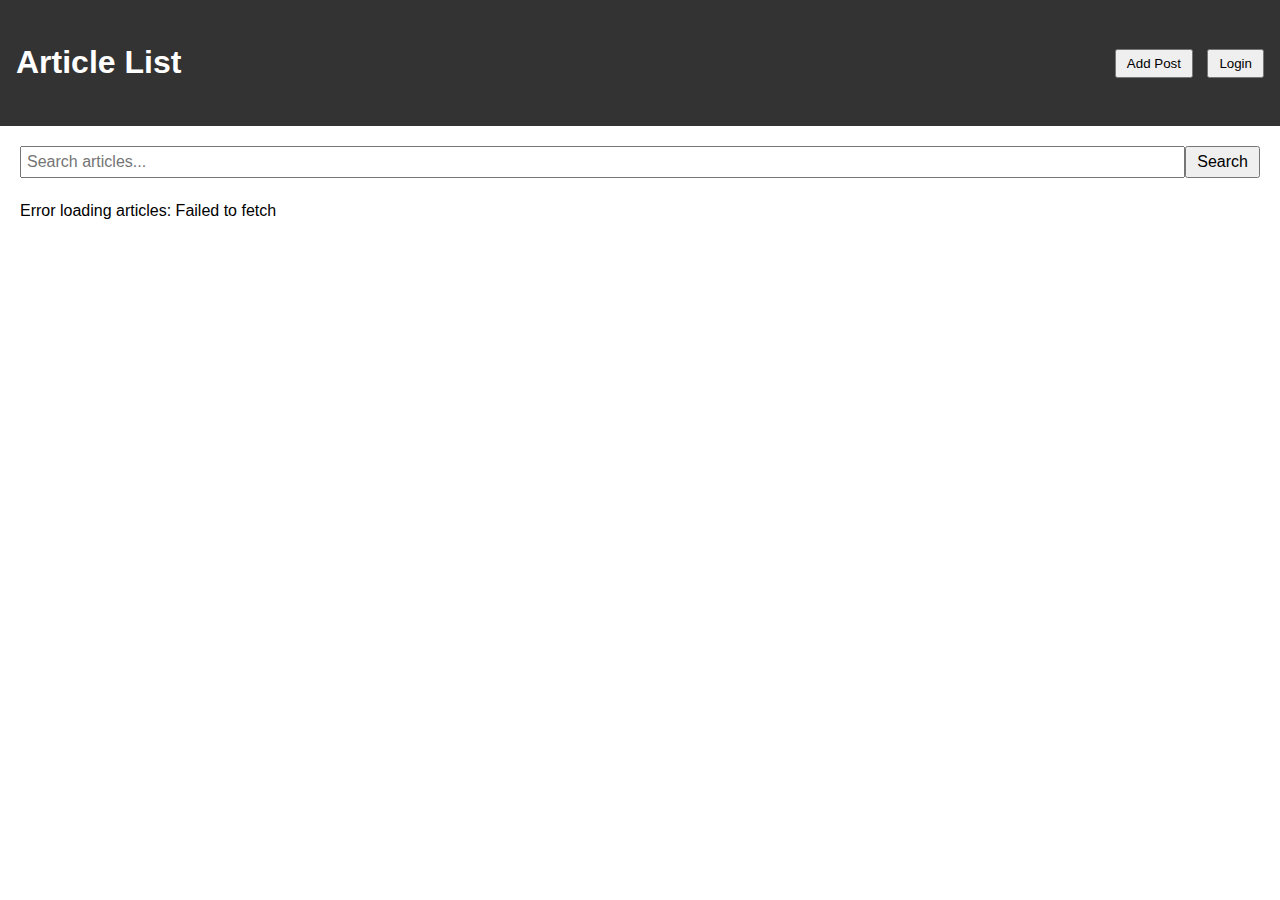
<file: index.html>
<!DOCTYPE html>
<html lang="en">
<head>
    <meta charset="UTF-8">
    <meta name="viewport" content="width=device-width, initial-scale=1.0">
    <title>Article List</title>
    <link rel="stylesheet" href="styles.css">
</head>
<body>
    <header>
        <h1>Article List</h1>
        <nav>
            <button id="addPostBtn">Add Post</button>
            <button id="loginBtn">Login</button>
        </nav>
    </header>
    <main>
        <div id="searchContainer">
            <input type="text" id="searchInput" placeholder="Search articles...">
            <button id="searchBtn">Search</button>
        </div>
        <div id="articleList"></div>
    </main>
    <script src="script.js"></script>
</body>
</html>
</file>
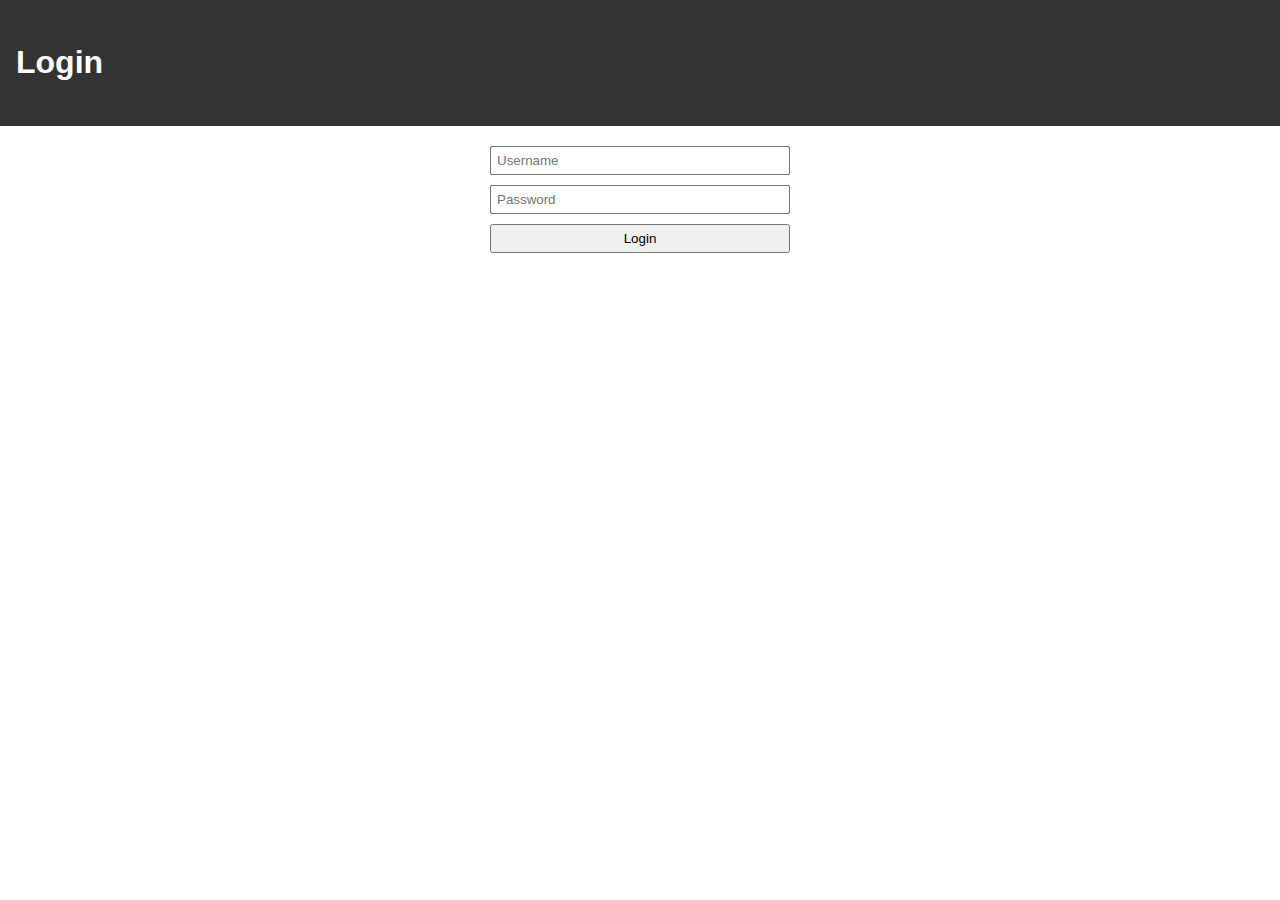
<file: add-post.html>
<!DOCTYPE html>
<html lang="en">
<head>
    <meta charset="UTF-8">
    <meta name="viewport" content="width=device-width, initial-scale=1.0">
    <title>Add Post</title>
    <link rel="stylesheet" href="styles.css">
</head>
<body>
    <header>
        <h1>Add Post</h1>
    </header>
    <main>
        <form id="addPostForm">
            <input type="text" id="title" placeholder="Title" required>
            <textarea id="content" placeholder="Content" required></textarea>
            <button type="submit">Add Post</button>
        </form>
    </main>
    <script src="add-post.js"></script>
</body>
</html>
</file>
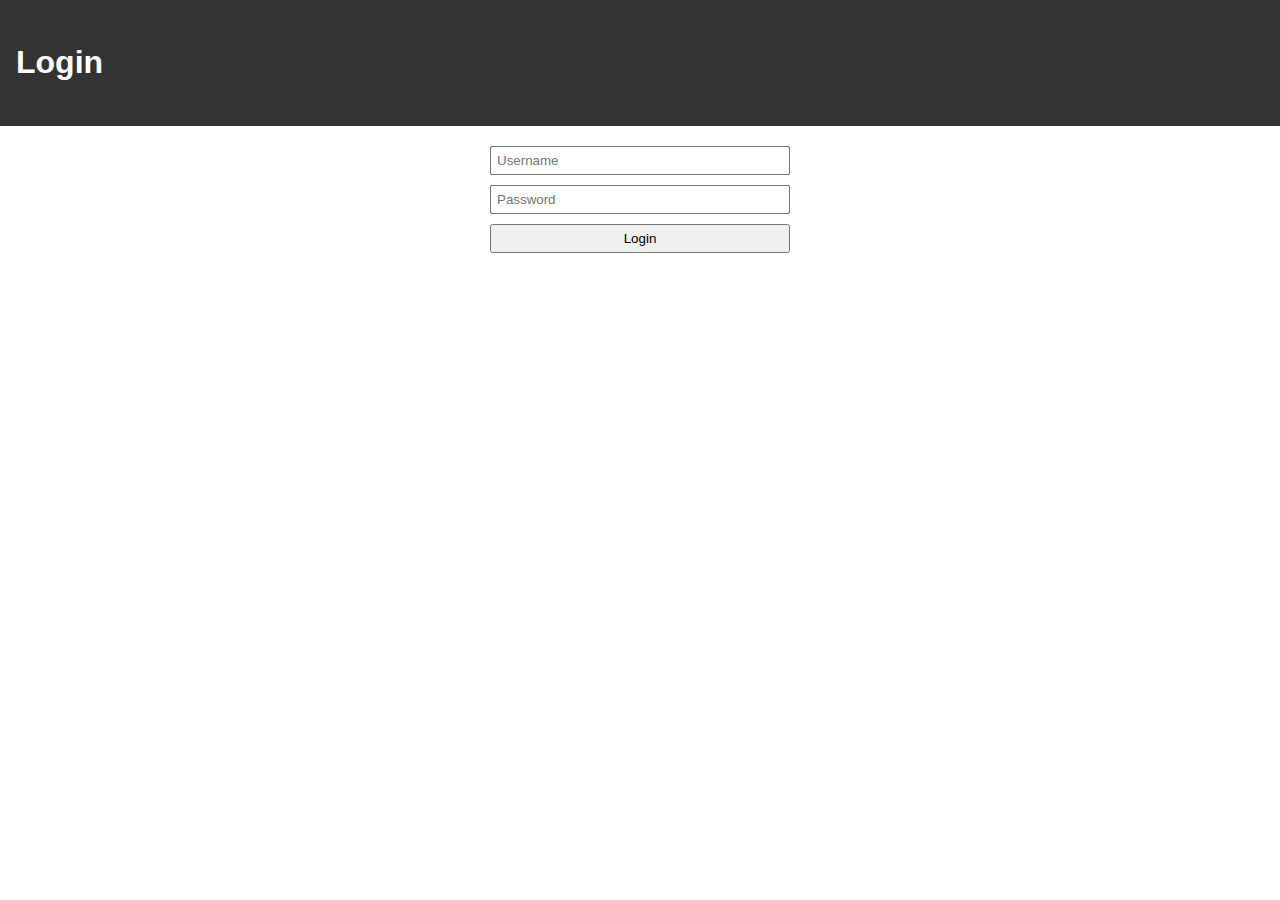
<file: login.html>
<!DOCTYPE html>
<html lang="en">
<head>
    <meta charset="UTF-8">
    <meta name="viewport" content="width=device-width, initial-scale=1.0">
    <title>Login</title>
    <link rel="stylesheet" href="styles.css">
</head>
<body>
    <header>
        <h1>Login</h1>
    </header>
    <main>
        <form id="loginForm">
            <input type="text" id="username" placeholder="Username" required>
            <input type="password" id="password" placeholder="Password" required>
            <button type="submit">Login</button>
        </form>
    </main>
    <script src="login.js"></script>
</body>
</html>
</file>
<file: styles.css>
body {
    font-family: Arial, sans-serif;
    line-height: 1.6;
    margin: 0;
    padding: 0;
}

header {
    background-color: #333;
    color: #fff;
    padding: 1rem;
    display: flex;
    justify-content: space-between;
    align-items: center;
}

nav button {
    margin-left: 10px;
    padding: 5px 10px;
    cursor: pointer;
}

main {
    padding: 20px;
}

#searchContainer {
    margin-bottom: 20px;
    display: flex;
}

#searchInput {
    flex-grow: 1;
    padding: 5px;
    font-size: 16px;
}

#searchBtn {
    padding: 5px 10px;
    font-size: 16px;
    cursor: pointer;
}

.article {
    background-color: #f4f4f4;
    margin-bottom: 20px;
    padding: 15px;
    border-radius: 5px;
}

.article h2 {
    margin-top: 0;
}

form {
    display: flex;
    flex-direction: column;
    max-width: 300px;
    margin: 0 auto;
}

form input, form textarea, form button {
    margin-bottom: 10px;
    padding: 5px;
}
</file>
